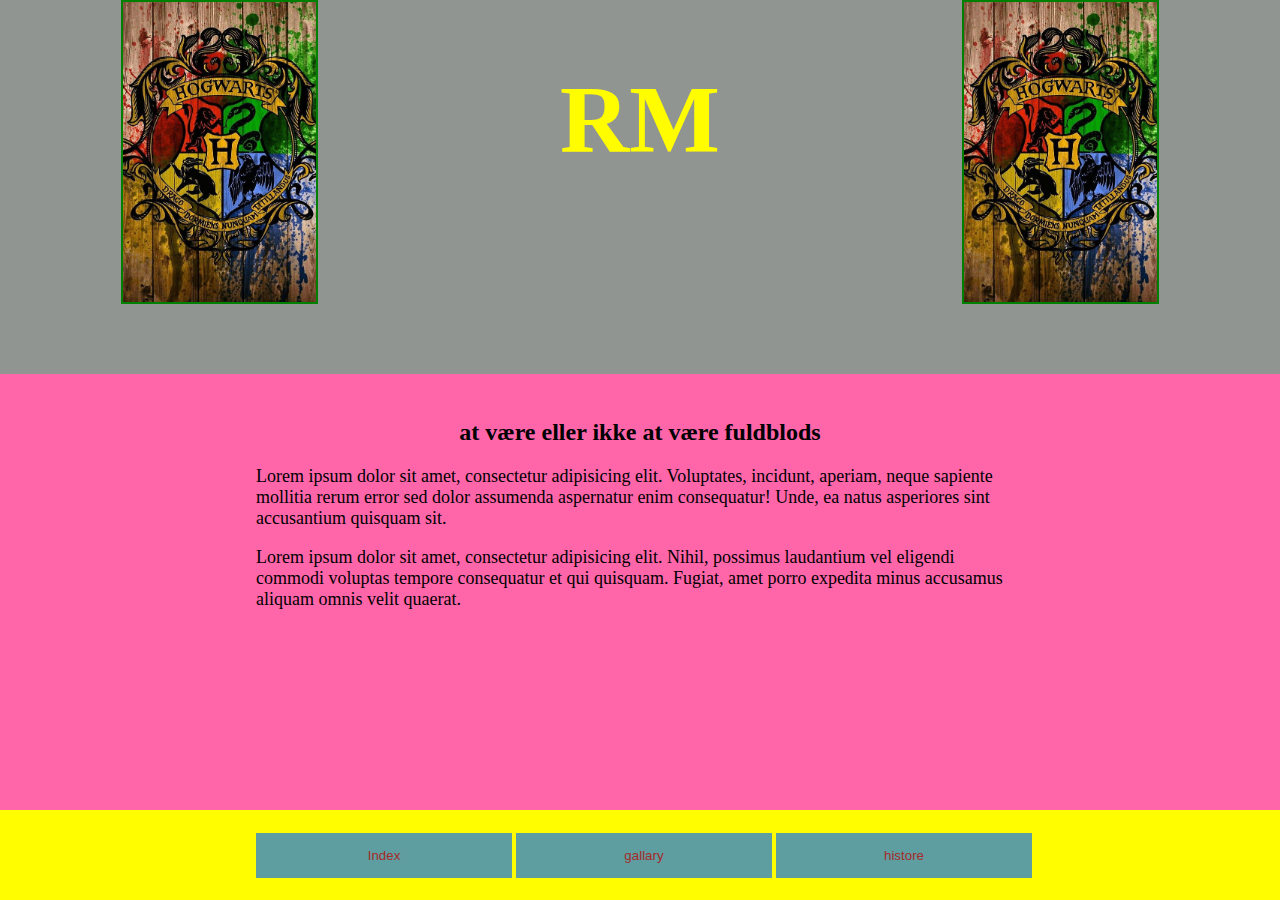
<file: index.html>
<!doctype html>
<html>
<head>
<meta charset="utf-8">
<link rel="stylesheet" type="text/css" href="style.css">
<title>index_rie</title>
</head>

<body>

<header>
<img src="img/hp.jpg" width="auto" height="300" alt=""/>
<h1 id="Stor">RM</h1>
<img src="img/hp.jpg" width="auto" height="300" alt=""/>
</header>





<main>

    <section>
    	<h2>at være eller ikke at være fuldblods</h2>
        <p> Lorem ipsum dolor sit amet, consectetur adipisicing elit. Voluptates, incidunt, aperiam, neque sapiente mollitia rerum error sed dolor assumenda aspernatur enim consequatur! Unde, ea natus asperiores sint accusantium quisquam sit.</p>
        <p> Lorem ipsum dolor sit amet, consectetur adipisicing elit. Nihil, possimus laudantium vel eligendi commodi voluptas tempore consequatur et qui quisquam. Fugiat, amet porro expedita minus accusamus aliquam omnis velit quaerat.</p>
    </section>

</main>


<footer>
    
    <button>
     <a href="#">Index</a>
    </button> 
    <button>  
     <a href="gallary.html">gallary</a>
    </button>  
    <button>
     <a href="#">histore</a>
    </button>    
</footer>





</body>
</html>
</file>
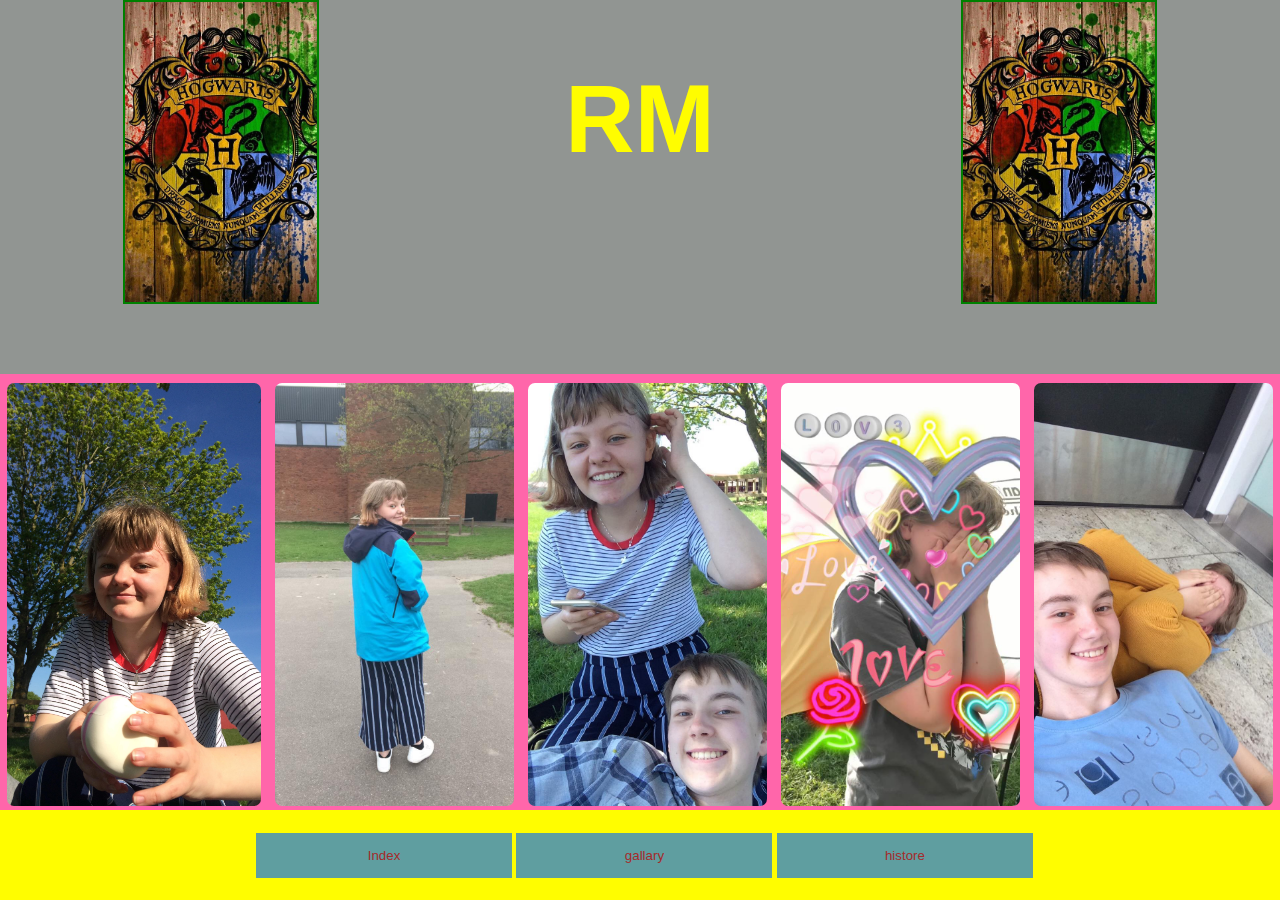
<file: gallary.html>
<!doctype html>
<html>
<head>
<meta charset="utf-8">
<title>Untitled Document</title>
<link rel="stylesheet" type="text/css" href="gallary_style.css">
</head>


<body>

<header>
<img src="img/hp.jpg" width="auto" height="300" alt=""/>
<h1 id="Stor">RM</h1>
<img src="img/hp.jpg" width="auto" height="300" alt=""/>
</header>

<main>
  <img  id="myImg5" src="img/32702627_658348274508658_6503014045912662016_n.jpg"  alt="rie squsy"/>
  <img id="myImg4" src="img/32765427_658348537841965_5585482106613530624_n.jpg" alt="Rie jakke" > 
 	<img id="myImg" src="img/32452959_658348304508655_6855852214938763264_n.jpg" alt="Rie Kronborg"/>
    <img id="myImg2" src="img/hjerter.jpg"  alt=""/>
    <img id="myImg3" src="img/32844716_658348364508649_4406879747003383808_n.jpg"  alt=""/>
  <!-- The Modal -->
  <div id="myModal" class="modal">
    <span class="close">&times;</span>
    <img class="modal-content" id="img01">
    <div id="caption"></div>
  </div>
  
  
  
    </main>





<footer>
    
  <button>
   <a href="index.html">Index</a>
  </button> 
  <button>  
   <a href="gallary.html">gallary</a>
  </button>  
  <button>
   <a href="#">histore</a>
  </button>    
</footer>


<script src="gallari_javascript.js"></script>
</body>
</html>
</file>
<file: style.css>
@charset "utf-8";
/* CSS Document */

body {
	margin:0;
	padding:0;
	}


header {
	width:100%;
	height:41.5vh;
	display: flex;
	justify-content:space-around;	
	background-color:#919592;
	}



h1 {
	color:#FFFD00;
	}
	
	
	
header h1 {
	font-size:6em;
	
	
	}
	
	
header img {
	width:auto;
	height:300;
	border:solid 2px green;
	}
	
	
	
main {
	width:100%;
	height: 49vh;
	display: flex;
	justify-content:space-around;	
	background-color:#ff66aa;	
	}
	
	
main section {
	width:60%;
	height:auto;
	justify-content:center;
	margin-top:2%;
	}
	
	
main h2 {
	text-align:center;
	}
	
	
main p {
	font-size:18px;
	}
	
footer {
	width: 100%;
	height: 10vh;
	background-color: #FFFD00;
	position: absolute;
	bottom: 0;
	}


a {
	text-decoration: none;
	color: brown;	
	}

button {
	width: 20vw;
	height: 5vh;
	margin-top: 2.5vh;
	background-color: cadetblue;
	border: none;
	}

button:first-of-type {
	margin-left: 20%

}
</file>
<file: gallary_style.css>
@charset "utf-8";
/* CSS Document */

body {
	margin:0;
	padding:0;
	}


header {
	width:100%;
  height:41.5vh;
	display: flex;
	justify-content:space-around;	
	background-color:#919592;
	}



h1 {
	color:#FFFD00;
	}
	
	
	
header h1 {
	font-size:6em;
	
	
	}
	
	
header img {
	width:auto;
	height:300;
	border:solid 2px green;
	}
	
h2 {
	text-align:center;
	}

body {
  font-family: Arial;
  margin: 0;
}



main {
	width:100%;
	height: 49vh;
	display: flex;
	justify-content:space-around;	
	background-color:#ff66aa;	
	}
  

footer {
	width: 100%;
	height: 10vh;
	background-color: #FFFD00;
	position: fixed;
	bottom: 0;
	}


a {
	text-decoration: none;
  color: brown;	
  box-sizing: content-box;
	}

button {
	width: 20vw;
	height: 5vh;
	margin-top: 2.5vh;
	background-color: cadetblue;
	border: none;
	}

button:first-of-type {
	margin-left: 20%

}









  
  #myImg, .myImg, #myImg2, #myImg3, #myImg4, #myImg5  {
      border-radius: 7px;
      cursor: pointer;
      transition: 0.3s;
      width: auto;
      height: 47vh;
      margin-top: 1vh;
  }
  
  #myImg:hover, .myImg:hover {
	  opacity: 0.7;}
  


	.myImg:hover {opacity: 0.7;}

  /* The Modal (background) */
  .modal {
      display: none; /* Hidden by default */
      position: fixed; /* Stay in place */
      z-index: 1; /* Sit on top */
      padding-top: 100px; /* Location of the box */
      left: 0;
      top: 0;
      width: 100%; /* Full width */
      height: 100%; /* Full height */
      overflow: auto; /* Enable scroll if needed */
      background-color: rgb(0,0,0); /* Fallback color */
      background-color: rgba(0,0,0,0.9); /* Black w/ opacity */
  }
  
  /* Modal Content (image) */
  .modal-content {
      margin: auto;
      display: block;
      width: 80%;
      max-width: 700px;
  }
  
  /* Caption of Modal Image */
  #caption {
      margin: auto;
      display: block;
      width: 80%;
      max-width: 700px;
      text-align: center;
      color: #ccc;
      padding: 10px 0;
      height: 150px;
  }
  
  /* Add Animation */
  .modal-content, #caption {    
      -webkit-animation-name: zoom;
      -webkit-animation-duration: 0.6s;
      animation-name: zoom;
      animation-duration: 0.6s;
  }
  
  @-webkit-keyframes zoom {
      from {-webkit-transform:scale(0)} 
      to {-webkit-transform:scale(1)}
  }
  
  @keyframes zoom {
      from {transform:scale(0)} 
      to {transform:scale(1)}
  }
  
  /* The Close Button */
  .close {
      position: absolute;
      top: 15px;
      right: 35px;
      color: #f1f1f1;
      font-size: 40px;
      font-weight: bold;
      transition: 0.3s;
  }
  
  .close:hover,
  .close:focus {
      color: #bbb;
      text-decoration: none;
      cursor: pointer;
  }
  
  /* 100% Image Width on Smaller Screens */
  @media only screen and (max-width: 700px){
      .modal-content {
          width: 100%;
      }
  }
</file>
